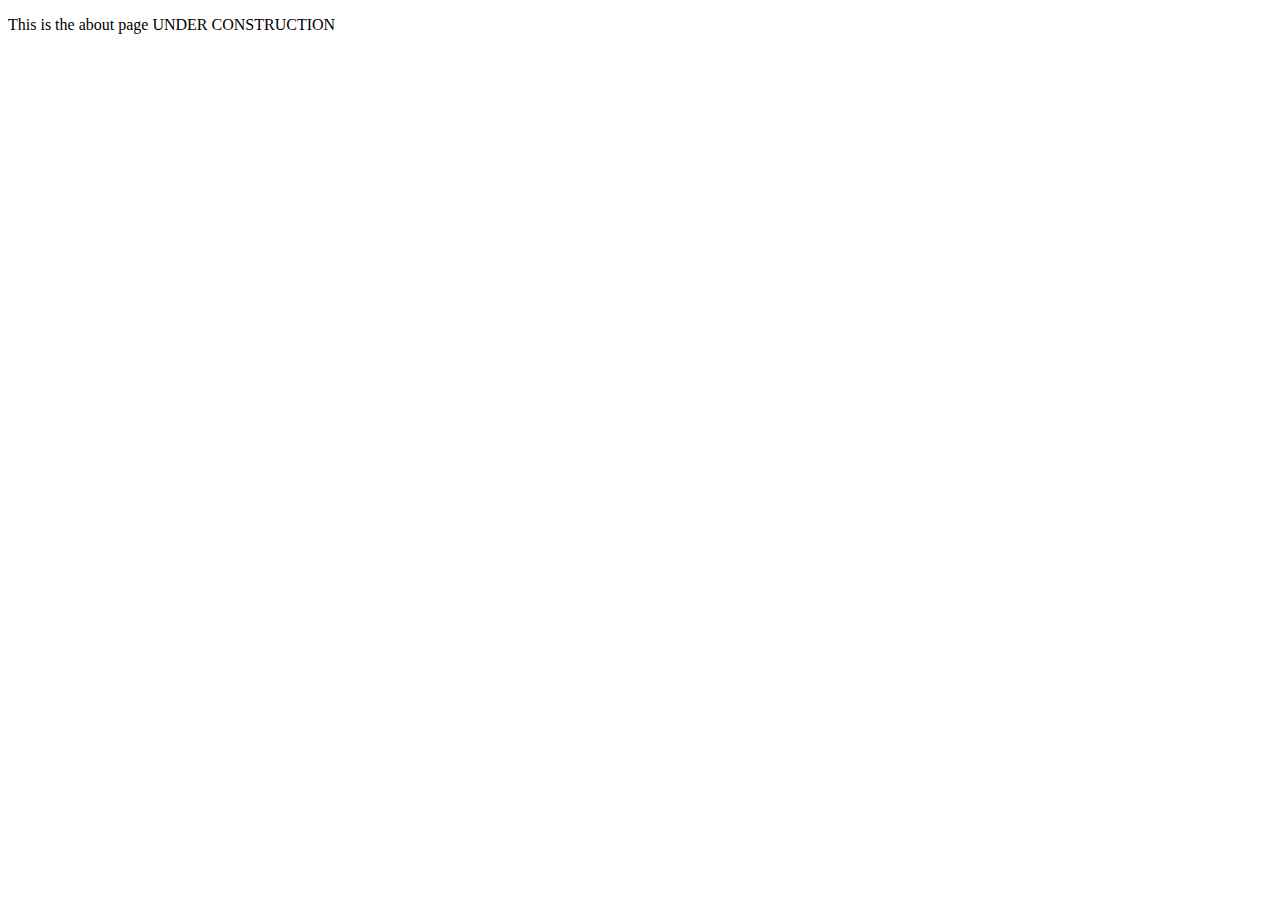
<file: about.html>
<!DOCTYPE html>
<html lang="en">
<head>
    <meta charset="UTF-8">
    <meta http-equiv="X-UA-Compatible" content="IE=edge">
    <meta name="viewport" content="width=device-width, initial-scale=1.0">
    <title>Meet The Team</title>
</head>
<body>
    <p>This is the about page
        UNDER CONSTRUCTION
    </p>
</body>
</html>
</file>
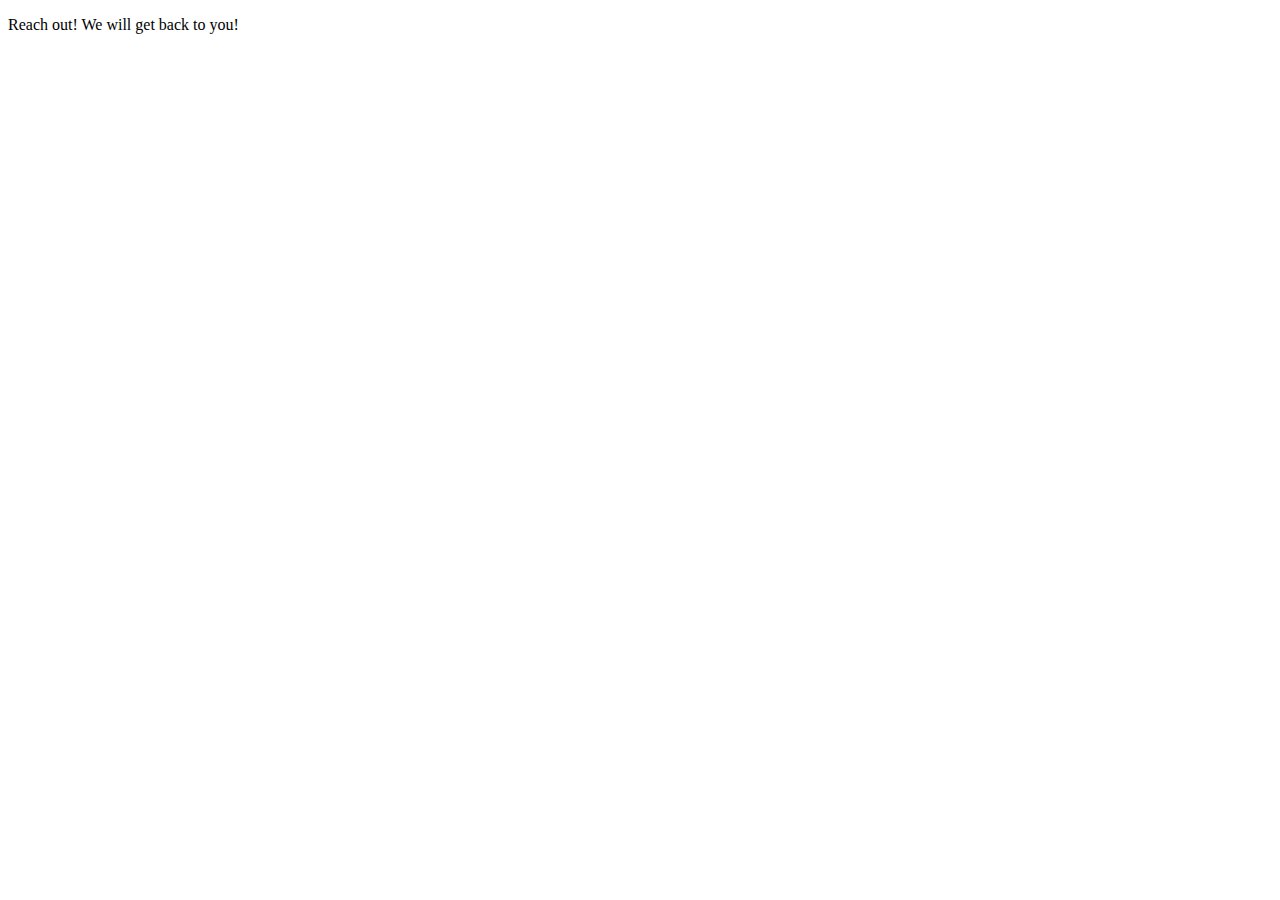
<file: contact.html>
<!DOCTYPE html>
<html lang="en">
<head>
    <meta charset="UTF-8">
    <meta http-equiv="X-UA-Compatible" content="IE=edge">
    <meta name="viewport" content="width=device-width, initial-scale=1.0">
    <title>Document</title>
</head>
<body>
    <p>Reach out! We will get back to you!</p>
</body>
</html>
</file>
